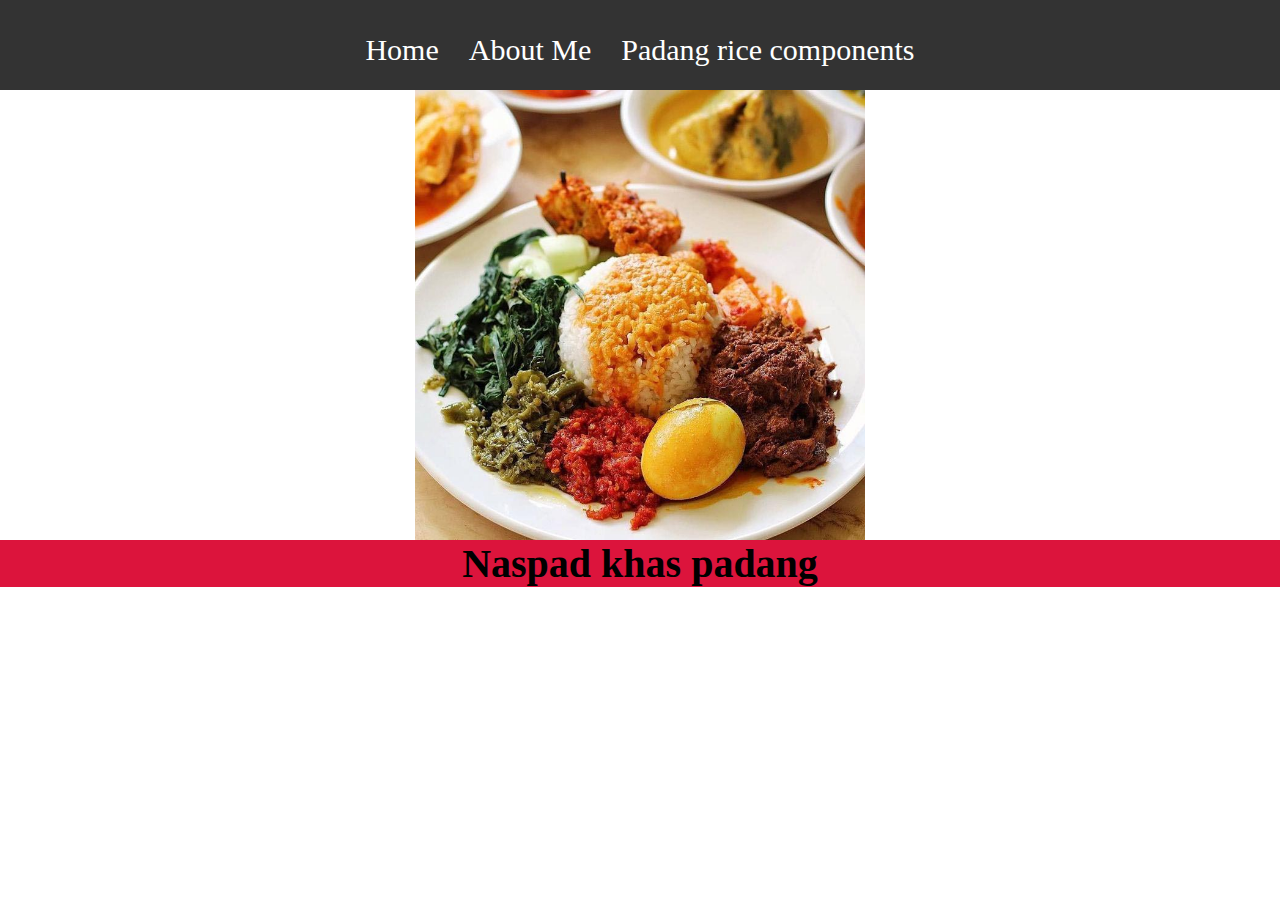
<file: Index.html>
<html>
    <head>
        <title>WEB</title>
        <link rel="stylesheet" href="style.css" />
    </head>
    <body>
        <div class="container">
        <!-- NAVIGATION BAR-->
        <div class="container-navbar">
            <ul class="ul-navbar">
                <li class="li-navbar">
                    <a href="#" class="a-navbar">Home</a>
                 </li>
                <lI class="li-navbar">
                    <a href="about.html" class="a-navbar">About Me</a>
                <li class="li-navbar">
                    <a href="Nasi padang.html" class="a-navbar">Padang rice components</a>
                </li>
            </ul>
        </div>
        <!-- NAVIGATION BAR SELESAI-->

        <!-- CONTENT 1-->
        <div class="container-content">
            <img src="Nasi padang.jpg" class="img-content"/>
        </div>
        <!--CONTENT 1 END-->

        <!-- FOOTER -->
         <div class="container-footer">
            <h1 class="h1-footer">Naspad khas padang </h1>
        </div>
        <!-- FOOTER END-->
    </body>
</html>
</file>
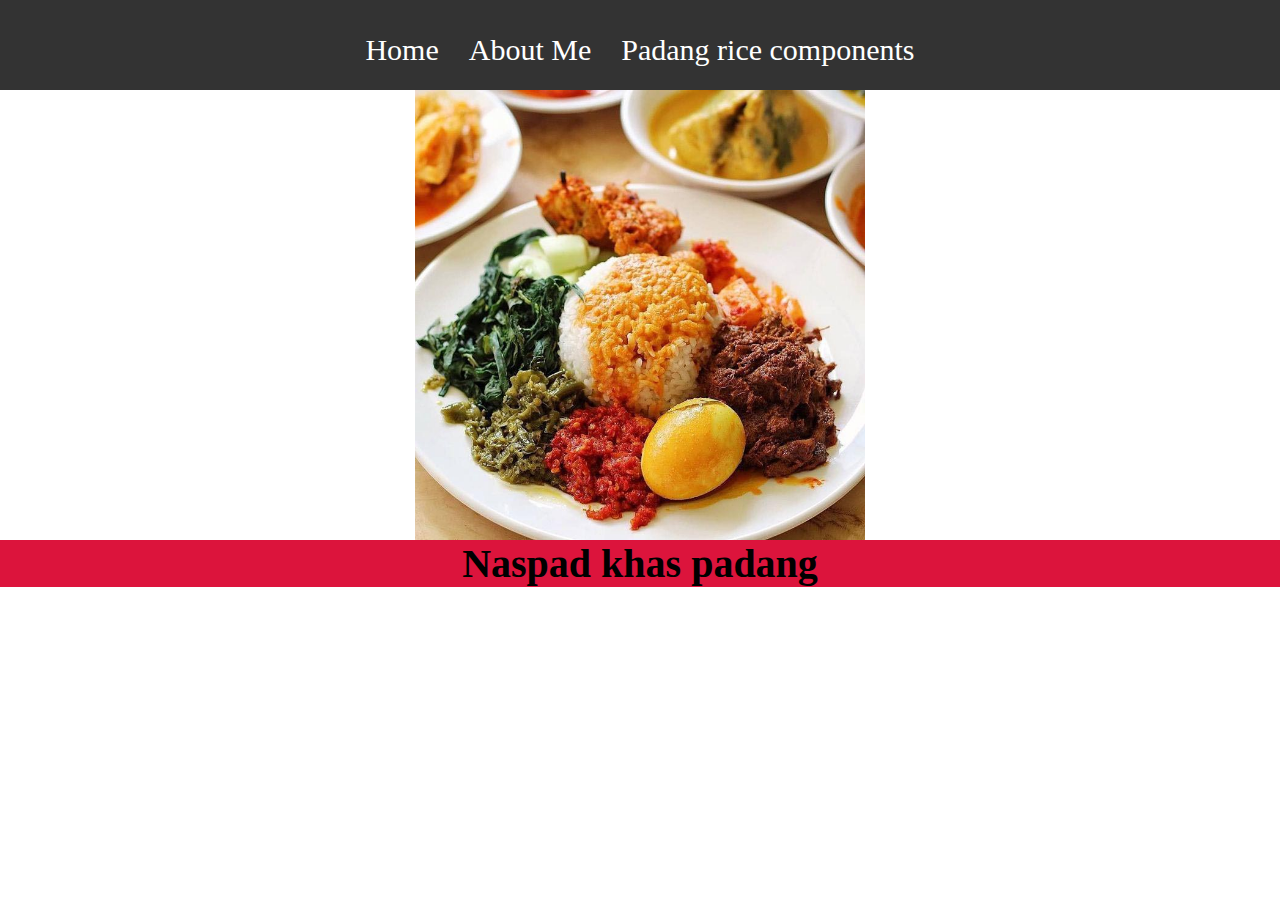
<file: index.html>
<html>
    <head>
        <title>WEB</title>
        <link rel="stylesheet" href="style.css" />
    </head>
    <body>
        <div class="container">
        <!-- NAVIGATION BAR-->
        <div class="container-navbar">
            <ul class="ul-navbar">
                <li class="li-navbar">
                    <a href="#" class="a-navbar">Home</a>
                 </li>
                <lI class="li-navbar">
                    <a href="about.html" class="a-navbar">About Me</a>
                <li class="li-navbar">
                    <a href="Nasi padang.html" class="a-navbar">Padang rice components</a>
                </li>
            </ul>
        </div>
        <!-- NAVIGATION BAR SELESAI-->

        <!-- CONTENT 1-->
        <div class="container-content">
            <img src="nasi padang.jpg" class="img-content"/>
        </div>
        <!--CONTENT 1 END-->

        <!-- FOOTER -->
         <div class="container-footer">
            <h1 class="h1-footer">Naspad khas padang </h1>
        </div>
        <!-- FOOTER END-->
    </body>
</html>
</file>
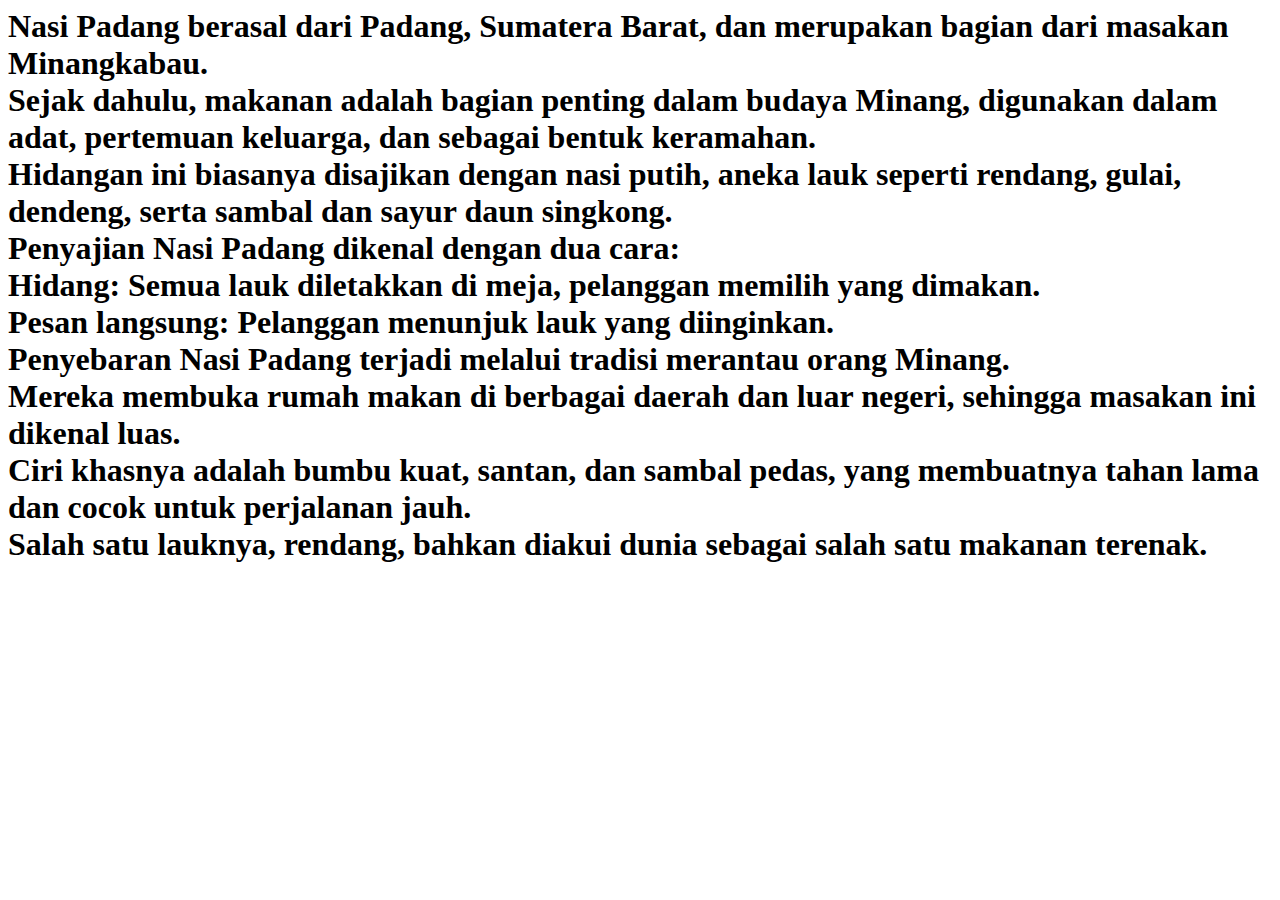
<file: About.html>
<html>
    <head>
        <title>ABOUT ME</title>
    </head>
    <body>
        <h1>Nasi Padang berasal dari Padang, Sumatera Barat, dan merupakan bagian dari masakan Minangkabau. <br>
        
            Sejak dahulu, makanan adalah bagian penting dalam budaya Minang, digunakan dalam adat, pertemuan keluarga, dan sebagai bentuk keramahan. <br>
            
            Hidangan ini biasanya disajikan dengan nasi putih, aneka lauk seperti rendang, gulai, dendeng, serta sambal dan sayur daun singkong. <br>     

            Penyajian Nasi Padang dikenal dengan dua cara:<br>

            Hidang: Semua lauk diletakkan di meja, pelanggan memilih yang dimakan. <br>

            Pesan langsung: Pelanggan menunjuk lauk yang diinginkan. <br>

            Penyebaran Nasi Padang terjadi melalui tradisi merantau orang Minang. <br>

            Mereka membuka rumah makan di berbagai daerah dan luar negeri, sehingga masakan ini dikenal luas. <br>

            Ciri khasnya adalah bumbu kuat, santan, dan sambal pedas, yang membuatnya tahan lama dan cocok untuk perjalanan jauh. <br>

            Salah satu lauknya, rendang, bahkan diakui dunia sebagai salah satu makanan terenak.</h1>
    <body>
<html>
</file>
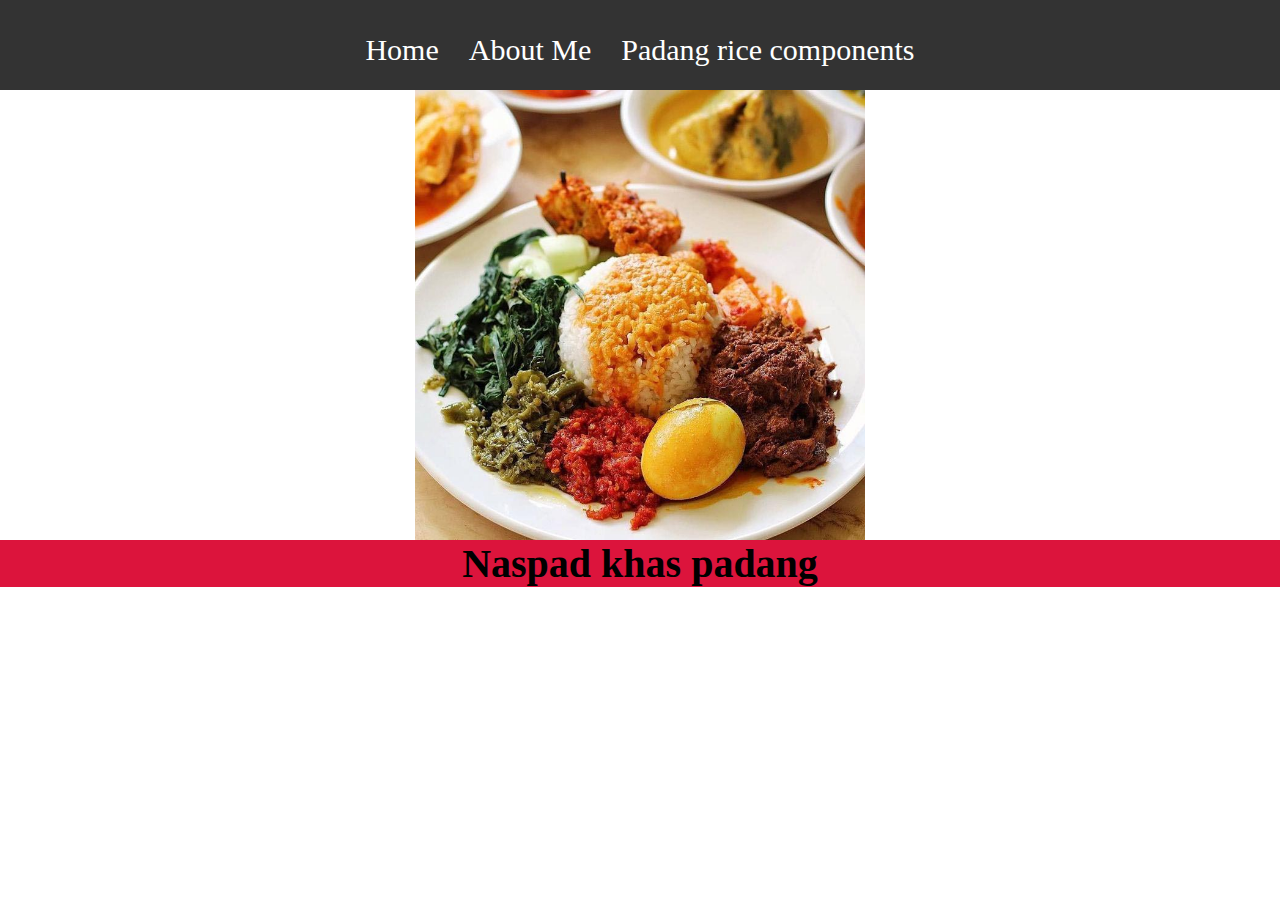
<file: Fifth.html>
<html>
    <head>
        <title>WEB</title>
        <link rel="stylesheet" href="style.css" />
    </head>
    <body>
        <div class="container">
        <!-- NAVIGATION BAR-->
        <div class="container-navbar">
            <ul class="ul-navbar">
                <li class="li-navbar">
                    <a href="#" class="a-navbar">Home</a>
                 </li>
                <lI class="li-navbar">
                    <a href="about.html" class="a-navbar">About Me</a>
                <li class="li-navbar">
                    <a href="Nasi padang.html" class="a-navbar">Padang rice components</a>
                </li>
            </ul>
        </div>
        <!-- NAVIGATION BAR SELESAI-->

        <!-- CONTENT 1-->
        <div class="container-content">
            <img src="Nasi padang.jpg" class="img-content"/>
        </div>
        <!--CONTENT 1 END-->

        <!-- FOOTER -->
         <div class="container-footer">
            <h1 class="h1-footer">Naspad khas padang </h1>
        </div>
        <!-- FOOTER END-->
    </body>
</html>
</file>
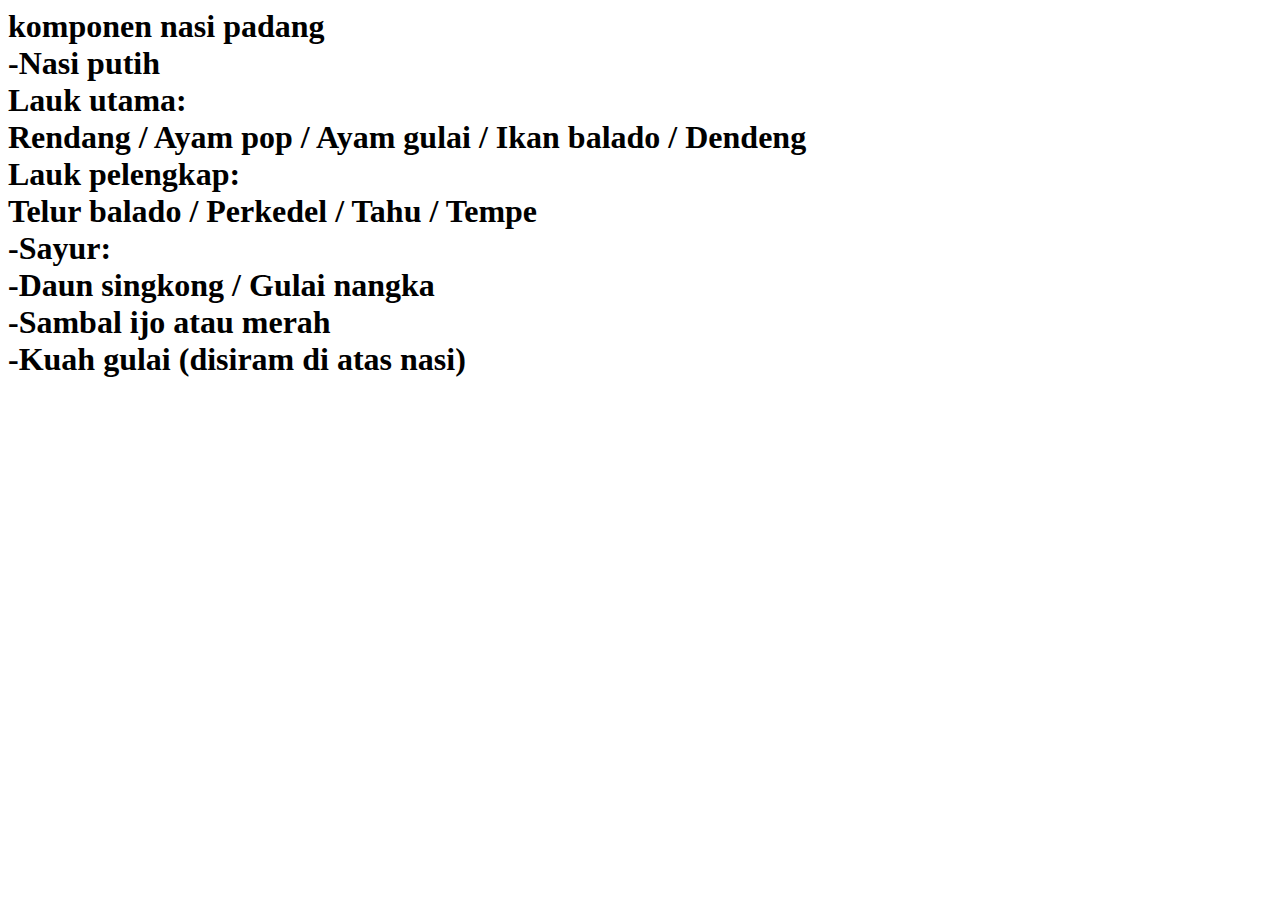
<file: Nasi padang.html>
<html>
    <head>
        <title>ABOUT ME</title>
    </head>
    <body>
        <h1>komponen nasi padang <br>
             
-Nasi putih<br>

Lauk utama: <br>

Rendang / Ayam pop / Ayam gulai / Ikan balado / Dendeng <br>

Lauk pelengkap: <br>

Telur balado / Perkedel / Tahu / Tempe <br>

-Sayur: <br>

-Daun singkong / Gulai nangka <br>

-Sambal ijo atau merah <br>

-Kuah gulai (disiram di atas nasi) </h1>
    <body>
<html>
</file>
<file: style.css>
*,
html {
    margin: 0;
    padding: 0;
}

.container{}

.container-navbar {
    background-color: #333;
    width: 100%;
    height: 10vh;
}

.ul-navbar {
    display: flex;
    height: 100px;
    justify-content: center;
    align-items: center;
}

.li-navbar {
    list-style-type: none;
    padding: 10px;
    margin: 5px;
    color:white;
    font-size: 30px;
}

.li-navbar:hover {
    background-color: tomato;
    transition: .5s ease-in-out;
    transition-delay: .3s;
    border-radius: 8px;
}

.a-navbar{
    color:white;
    text-decoration:none;
}

.container-content {
    background-color: black;
    display: flex;
    justify-self: center;
    align-items: center;
    height: 50vh;
}

.img-content {
    width: 100%;
    height: 100%;
}

.container-footer {
    background-color: crimson;
    display: flex;
    justify-content: center;
    align-items: center;
}

.h1-footer {
    font-size: 40px;
}
</file>
